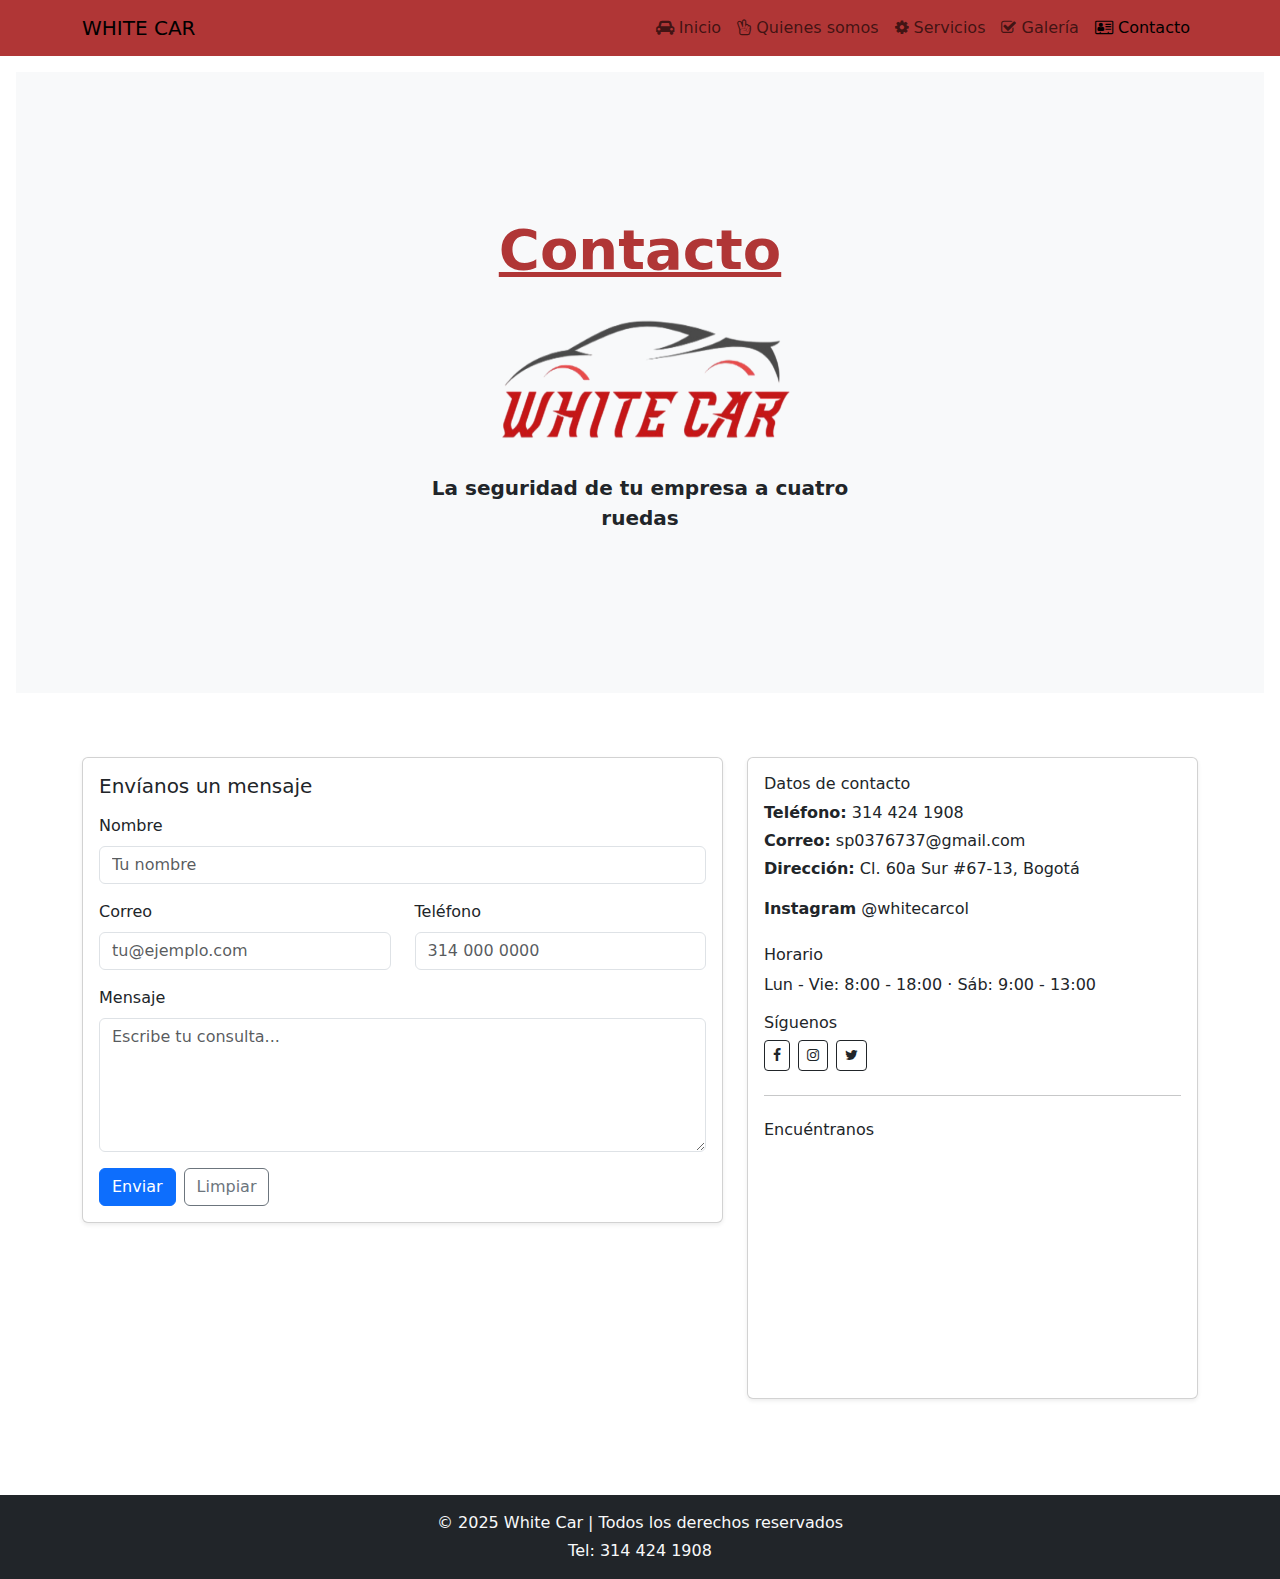
<file: contacto.html>
<!doctype html>
<html lang="es">
  <head>
    <meta charset="utf-8" />
    <meta name="viewport" content="width=device-width, initial-scale=1" />
    <title>Contacto — White Car</title>
    <link href="https://cdn.jsdelivr.net/npm/bootstrap@5.3.0/dist/css/bootstrap.min.css" rel="stylesheet" />
    <link rel="stylesheet" href="https://cdnjs.cloudflare.com/ajax/libs/font-awesome/4.7.0/css/font-awesome.min.css" />
    <link rel="stylesheet" href="css/estilos.css" />
  </head>
  <body>
    <!-- Navbar -->
    <nav class="navbar navbar-expand-lg navbar-white principal">
      <div class="container">
        <a class="navbar-brand" href="#">WHITE CAR</a>
        <button class="navbar-toggler" type="button" data-bs-toggle="collapse" data-bs-target="#navMenu">
          <span class="navbar-toggler-icon"></span>
        </button>
        <div class="collapse navbar-collapse" id="navMenu">
          <ul class="navbar-nav ms-auto">
            <li class="nav-item"><a class="nav-link" href="index.html"><i class="fa fa-car"></i> Inicio</a></li>
            <li class="nav-item"><a class="nav-link" href="quienes-somos.html"><i class="fa fa-hand-peace-o"></i> Quienes somos</a></li>
            <li class="nav-item"><a class="nav-link" href="servicios.html"><i class="fa fa-gear"></i> Servicios</a></li>
            <li class="nav-item"><a class="nav-link" href="galeria.html"><i class="fa fa-check-square-o"></i> Galería</a></li>
            <li class="nav-item"><a class="nav-link active" href="contacto.html"><i class="fa fa-address-card-o"></i> Contacto</a></li>
          </ul>
        </div>
      </div>
    </nav>

    <!-- Header -->
    <header class="position-relative overflow-hidden p-3 p-md-5 m-md-3 text-center bg-light">
      <div class="col-md-6 p-lg-5 mx-auto my-5">
        <h1 class="display-4 fw-bold textoPrincipal">Contacto</h1>
        <img src="Img/logo.png" alt="Logo" class="imagenPequena my-3" width="300" height="150" />
        <p class="lead fw-bold">La seguridad de tu empresa a cuatro ruedas</p>
      </div>
    </header>

    <!-- Contacto: formulario + datos -->
    <main class="container py-5">
      <div class="row g-4">
        <!-- Formulario -->
        <div class="col-lg-7">
          <div class="card shadow-sm">
            <div class="card-body">
              <h2 class="h5 mb-3">Envíanos un mensaje</h2>
              <form id="contactForm" action="#" method="post" novalidate>
                <div class="mb-3">
                  <label for="nombre" class="form-label">Nombre</label>
                  <input id="nombre" name="nombre" type="text" class="form-control" placeholder="Tu nombre" required>
                </div>

                <div class="row">
                  <div class="col-md-6 mb-3">
                    <label for="email" class="form-label">Correo</label>
                    <input id="email" name="email" type="email" class="form-control" placeholder="tu@ejemplo.com" required>
                  </div>
                  <div class="col-md-6 mb-3">
                    <label for="telefono" class="form-label">Teléfono</label>
                    <input id="telefono" name="telefono" type="tel" class="form-control" placeholder="314 000 0000">
                  </div>
                </div>

                <div class="mb-3">
                  <label for="mensaje" class="form-label">Mensaje</label>
                  <textarea id="mensaje" name="mensaje" rows="5" class="form-control" placeholder="Escribe tu consulta..." required></textarea>
                </div>

                <div class="d-flex gap-2">
                  <button type="submit" class="btn btn-primary">Enviar</button>
                  <button type="reset" class="btn btn-outline-secondary">Limpiar</button>
                </div>
              </form>
            </div>
          </div>
        </div>

        <!-- Información de contacto -->
        <aside class="col-lg-5">
          <div class="card shadow-sm h-100">
            <div class="card-body">
              <h3 class="h6">Datos de contacto</h3>
              <p class="mb-1"><strong>Teléfono:</strong> <a href="tel:+573144241908" class="text-decoration-none text-dark">314 424 1908</a></p>
              <p class="mb-1"><strong>Correo:</strong> <a href="sp0376737@gmail.com" class="text-decoration-none text-dark">sp0376737@gmail.com</a></p>
              <p class="mb-3"><strong>Dirección:</strong> Cl. 60a Sur #67-13, Bogotá</p>
              <p class="mb-"><strong>Instagram</strong> <a href="@whitecarcol" class="text-decoration-none text-dark">@whitecarcol</a></p>
           

              <h4 class="h6 mt-4">Horario</h4>
              <p class="mb-3">Lun - Vie: 8:00 - 18:00 · Sáb: 9:00 - 13:00</p>

              <h4 class="h6">Síguenos</h4>
              <div class="d-flex gap-2 mt-2">
                <a href="#" class="btn btn-outline-dark btn-sm"><i class="fa fa-facebook"></i></a>
                <a href="#" class="btn btn-outline-dark btn-sm"><i class="fa fa-instagram"></i></a>
                <a href="#" class="btn btn-outline-dark btn-sm"><i class="fa fa-twitter"></i></a>
              </div>

              <hr class="my-4">

              <h5 class="h6">Encuéntranos</h5>
              <div class="ratio ratio-16x9">
                <iframe src="https://www.google.com/maps?q=bogota&output=embed" style="border:0;" allowfullscreen="" loading="lazy"></iframe>
                <iframe src="https://www.google.com/maps?q=Madelena,+Ciudad+Bol%C3%ADvar,+Autopista+Sur,+Calle+68+Sur+%26+Carrera+70C,+Bogot%C3%A1&output=embed" style="border:0;" allowfullscreen="" loading="lazy"></iframe>
              </div>
            </div>
          </div>
        </aside>
      </div>
    </main>

    <!-- Footer -->
    <footer class="bg-dark text-light text-center py-3 mt-5">
      <div class="container">
        <p class="mb-1">&copy; 2025 White Car | Todos los derechos reservados</p>
        <p class="mb-0">Tel: <a href="tel:+573144241908" class="text-decoration-none text-light">314 424 1908</a></p>
      </div>
    </footer>

    <script src="https://cdn.jsdelivr.net/npm/bootstrap@5.3.0/dist/js/bootstrap.bundle.min.js"></script>
    <script>
      // Validación simple del formulario (opcional)
      document.getElementById('contactForm')?.addEventListener('submit', function (e) {
        e.preventDefault();
        // Aquí conecta con backend o muestra mensaje de éxito
        alert('Mensaje enviado (simulado).');
        this.reset();
      });
    </script>
  </body>
</html>
</file>
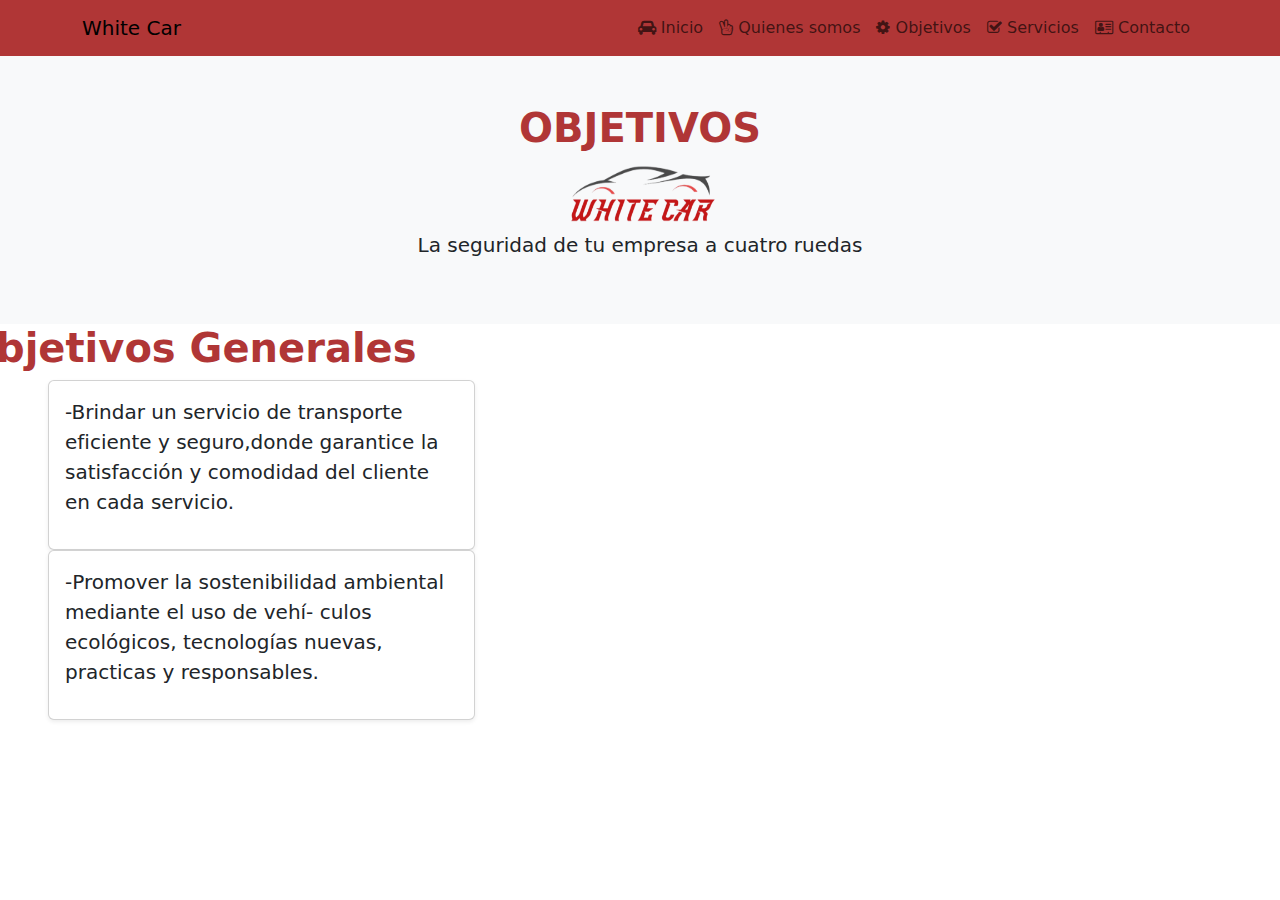
<file: objetivos.html>
<html lang="es">
  <head>
    <meta charset="UTF-8" />
    <meta name="viewport" content="width=device-width, initial-scale=1.0" />
    <title>Página de Inicio</title>
    <link
      href="https://cdn.jsdelivr.net/npm/bootstrap@5.3.0/dist/css/bootstrap.min.css"
      rel="stylesheet" />
    <link
      rel="stylesheet"
      href="https://cdnjs.cloudflare.com/ajax/libs/font-awesome/4.7.0/css/font-awesome.min.css" />
    <link rel="stylesheet" href="css/estilos.css" />
  </head>
  <body>
    <!-- Franja superior -->
    <nav class="navbar navbar-expand-lg navbar-white principal">
      <div class="container">
        <a class="navbar-brand" href="#">White Car</a>
        <div class="collapse navbar-collapse">
          <ul class="navbar-nav ms-auto">
            <li class="nav-item">
              <a class="nav-link" href="index.html"
                ><i class="fa fa-car"></i>

                Inicio</a
              >
            </li>
            <li class="nav-item">
              <a class="nav-link" href="index.html"
                ><i class="fa fa-hand-peace-o"></i> Quienes somos</a
              >
            </li>
            <li class="nav-item">
              <a class="nav-link" href="index.html"
                ><i class="fa fa-gear"></i> Objetivos</a
              >
            </li>
            <li class="nav-item">
              <a class="nav-link" href="#"
                ><i class="fa fa-check-square-o"></i> Servicios</a
              >
            </li>
            <li class="nav-item">
              <a class="nav-link" href="#"
                ><i class="fa fa-address-card-o"></i> Contacto</a
              >
            </li>
          </ul>
        </div>
      </div>
    </nav>
  </body>
</html>
<!-- Hero -->
<section class="bg-light text-center p-5">
  <h1 style="font-weight: bold; color: B03636">OBJETIVOS</h1>
  <img
    src="Img/logo.png"
    alt=""
    class="imagenPequena"
    width="150"
    height="70" />
  <p class="lead">La seguridad de tu empresa a cuatro ruedas</p>
</section>
<!-- Servicios -->
<section id="servicios" class="container">
  <h1 style="font-weight: bold; color: B03636; margin-left: -120px">
    Objetivos Generales
  </h1>
</section>
<div class="col-md-4 ms-5">
  <div class="card p-3 shadow-sm">
    <p style="font-size: 20px">
      -Brindar un servicio de transporte eficiente y seguro,donde garantice la
      satisfacción y comodidad del cliente en cada servicio.
    </p>
  </div>
</div>
<div class="col-md-4 ms-5">
  <div class="card p-3 shadow-sm">
    <p style="font-size: 20px">
      -Promover la sostenibilidad ambiental mediante el uso de vehí- culos
      ecológicos, tecnologías nuevas, practicas y responsables.
    </p>
  </div>
</div>
</file>
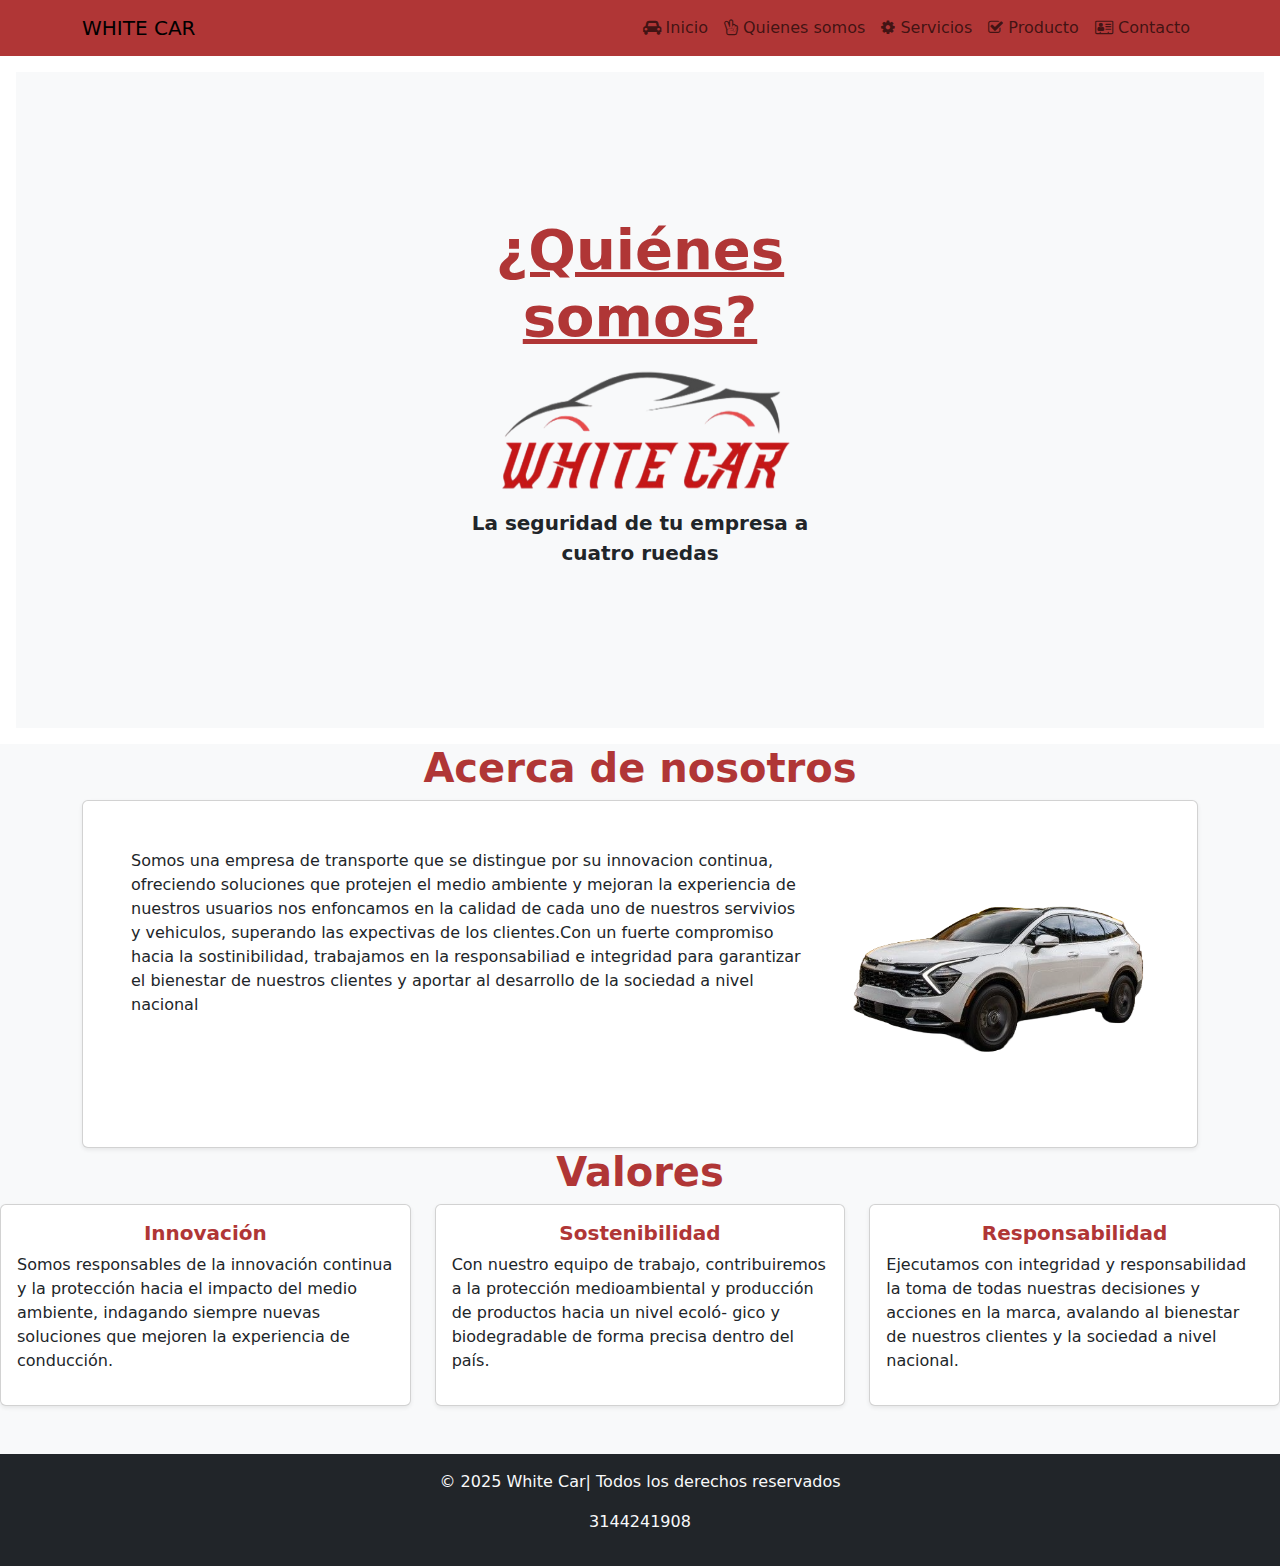
<file: quienes-somos.html>
<html lang="es">
<head>
  <meta charset="UTF-8">
  <meta name="viewport" content="width=device-width, initial-scale=1.0">
  <title>Página de Inicio</title>
  <link href="https://cdn.jsdelivr.net/npm/bootstrap@5.3.0/dist/css/bootstrap.min.css" rel="stylesheet">
  <link rel="stylesheet" href="https://cdnjs.cloudflare.com/ajax/libs/font-awesome/4.7.0/css/font-awesome.min.css">
<link rel="stylesheet" href="css/estilos.css">
  </head>
<body>

<!-- Franja superior -->
<nav class="navbar navbar-expand-lg navbar-white principal">
  <div class="container">
    <a class="navbar-brand" href="#">WHITE CAR</a>
    <div class="collapse navbar-collapse">
      <ul class="navbar-nav ms-auto">
        <li class="nav-item"><a class="nav-link" href="index.html"><i class="fa fa-car"></i>

        Inicio</a></li>
        <li class="nav-item"><a class="nav-link" href="quienes-somos.html"><i class="fa fa-hand-peace-o"></i>
          Quienes somos</a></li>
  <li class="nav-item"><a class="nav-link" href="servicios.html"><i class="fa fa-gear"></i>
  Servicios</a></li>
        <li class="nav-item"><a class="nav-link" href="#"><i class="fa fa-check-square-o"></i>
          Producto</a></li>
        <li class="nav-item"><a class="nav-link" href="#"><i class="fa fa-address-card-o"></i>
        Contacto</a></li>
      </ul>
    </div>
  </div>
</nav>

<div class="position-relative overflow-hidden p-3 p-md-5 m-md-3 text-center bg-light">
  <div class="col-md-5 p-lg-5 mx-auto my-5">
    <h1 class="display-4 fw-bold textoPrincipal" >¿Quiénes somos?</h1>
    <img src="Img/logo.png" alt="Logo" class="imagenPequena" width="300" height="150">
    <p class="lead fw-bold">La seguridad de tu empresa a cuatro ruedas</p>
  </div>
  <div class="product-device box-shadow d-none d-md-block"></div>
  <div class="product-device product-device-2 box-shadow d-none d-md-block"></div>
</div>

<!-- Hero -->
<section class="bg-light text-center p-">
    <h1 style="font-weight: bold;"></h1>
  <!-- Servicios -->
<section id="servicios" class="container ">
  <h1 style="font-weight: bold; color: B03636;">Acerca de nosotros</h1>

  <div class="row">
    <div class="col-md-20">
      <div class="card p-5 shadow-sm">
        <div class="row">
<div class="col-8">
       <p class="text-start">Somos una empresa de transporte que se distingue por su innovacion continua, 
          ofreciendo soluciones que protejen el medio ambiente y mejoran la experiencia de nuestros 
          usuarios nos enfoncamos en la calidad de cada uno de nuestros servivios y vehiculos, superando 
          las expectivas de los clientes.Con un fuerte compromiso hacia la sostinibilidad, trabajamos en la 
          responsabiliad e integridad  para garantizar el bienestar de nuestros clientes y aportar al desarrollo 
          de la sociedad a nivel nacional</p>
        </div>
        <!--imagen-->
  <div class="col-4">
          <img src="Img/Adobe Express - file.png" class="img-fluid" style="max-width: 1000px; height: 250px;">
        </div>
      </div>
      </section>
      

<!-- Servicios -->
    <h1 style="font-weight: bold; color: B03636;">Valores</h1>

    <div class="row">
    <div class="col-md-4">
      <div class="card p-3 shadow-sm">
       <h5 style="font-weight: bold; color: B03636">Innovación</h5>
        <p class="text-start">Somos responsables de la innovación continua y la protección
hacia el impacto del medio ambiente, indagando siempre nuevas
soluciones que mejoren la experiencia de conducción.</p>

</div>
    </div>
    <div class="col-md-4">
      <div class="card p-3 shadow-sm ">
        <h5 style="font-weight: bold; color: B03636">Sostenibilidad</h5>
        <p class="text-start">Con nuestro equipo de trabajo, contribuiremos a la protección
medioambiental y producción de productos hacia un nivel ecoló-
gico y biodegradable de forma precisa dentro del país.</p>
</div>
    </div>
    <div class="col-md-4">
      <div class="card p-3 shadow-sm">
       <h5 style="font-weight: bold; color: B03636">Responsabilidad</h5>
        <p class="text-start">Ejecutamos con integridad y responsabilidad la toma de todas
nuestras decisiones y acciones en la marca, avalando al bienestar
de nuestros clientes y la sociedad a nivel nacional.</p>
      </div>
    </div>
  </div>

<!-- Footer -->
<footer class="bg-dark  text-light text-center py-3 mt-5">
  <p>&copy; 2025 White Car| Todos los derechos reservados</p>
  <p1> 3144241908</p1>
<p2>
  <nav class="navbar">
</footer>
</file>
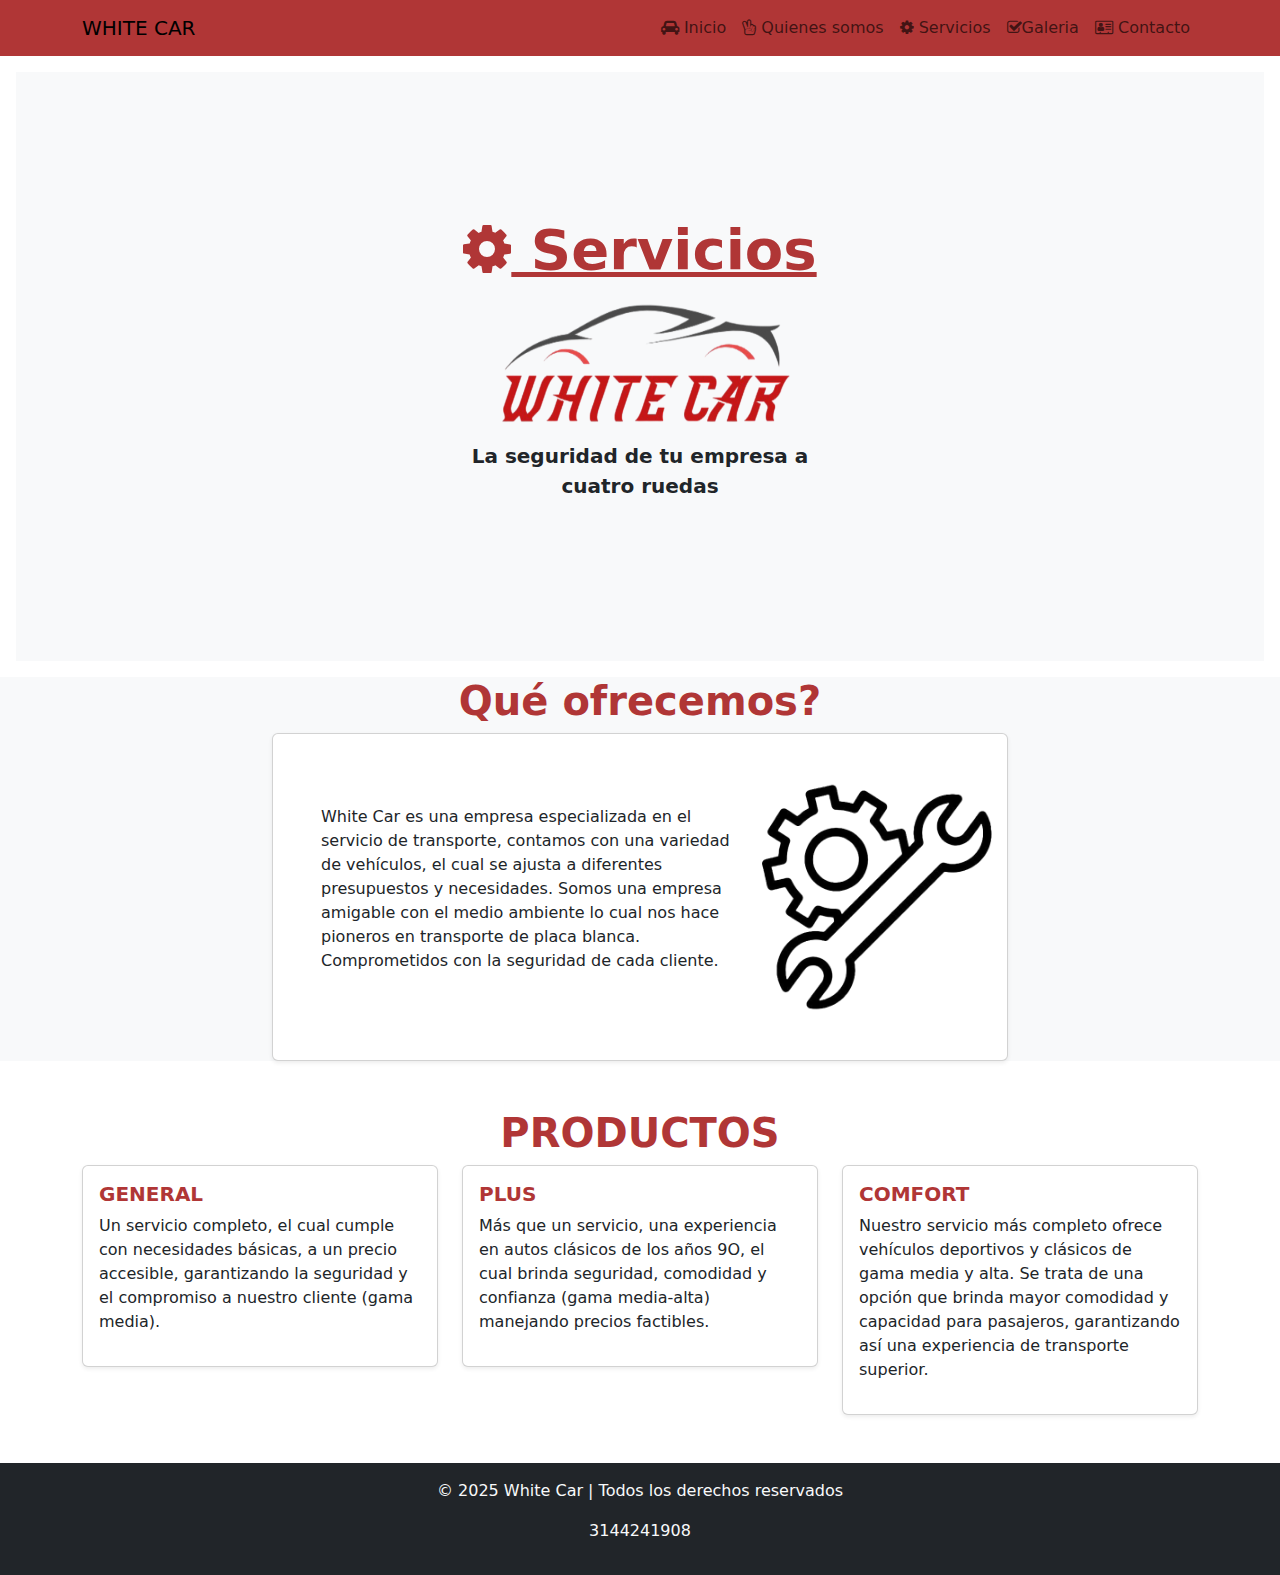
<file: servicios.html>
<html lang="es">
  <head>
    <meta charset="UTF-8" />
    <meta name="viewport" content="width=device-width, initial-scale=1.0" />
    <title>Página de Inicio</title>
    <link
      href="https://cdn.jsdelivr.net/npm/bootstrap@5.3.0/dist/css/bootstrap.min.css"
      rel="stylesheet" />
    <link
      rel="stylesheet"
      href="https://cdnjs.cloudflare.com/ajax/libs/font-awesome/4.7.0/css/font-awesome.min.css" />
    <link rel="stylesheet" href="css/estilos.css" />
  </head>
  <body>
    <!-- Franja superior -->
    <nav class="navbar navbar-expand-lg navbar-white principal">
      <div class="container">
        <a class="navbar-brand" href="#">WHITE CAR</a>
        <div class="collapse navbar-collapse">
          <ul class="navbar-nav ms-auto">
            <li class="nav-item">
              <a class="nav-link" href="index.html"
                ><i class="fa fa-car"></i> Inicio</a
              >
            </li>
            <li class="nav-item">
              <a class="nav-link" href="quienes-somos.html"
                ><i class="fa fa-hand-peace-o"></i> Quienes somos</a
              >
            </li>
            <li class="nav-item">
              <a class="nav-link" href="servicios.html"
                ><i class="fa fa-gear"></i> Servicios</a
              >
            </li>
            <li class="nav-item">
              <a class="nav-link" href="galeria.html"
                ><i class="fa fa-check-square-o"></i>Galeria</a>
              
            </li>
            <li class="nav-item">
              <a class="nav-link" href="#"
                ><i class="fa fa-address-card-o"></i> Contacto</a>
            </li>
          </ul>
        </div>
      </div>
    </nav>

    <div
      class="position-relative overflow-hidden p-3 p-md-5 m-md-3 text-center bg-light">
      <div class="col-md-5 p-lg-5 mx-auto my-5">
        <h1 class="display-4 fw-bold textoPrincipal">
          <i class="fa fa-gear"></i> Servicios
        </h1>
        <img
          src="Img/logo.png"
          alt="Logo"
          class="imagenPequena"
          width="300"
          height="150" />
        <p class="lead fw-bold">La seguridad de tu empresa a cuatro ruedas</p>
      </div>
      <div class="product-device box-shadow d-none d-md-block"></div>
      <div
        class="product-device product-device-2 box-shadow d-none d-md-block"></div>
    </div>

    <!-- Hero -->
    <section class="bg-light text-center">
      <!-- Servicios -->
      <div id="servicios" class="container">
        <h1 style="font-weight: bold; color: #b03636">Qué ofrecemos?</h1>
        <div class="row">
          <div class="col-md-8 mx-auto">
            <div class="card p-5 shadow-sm text-center">
              <div class="row align-items-center">
                <div class="col-8">
                  <p class="text-start">
                    White Car es una empresa especializada en el servicio de
                    transporte, contamos con una variedad de vehículos, el cual
                    se ajusta a diferentes presupuestos y necesidades. Somos una
                    empresa amigable con el medio ambiente lo cual nos hace
                    pioneros en transporte de placa blanca. Comprometidos con la
                    seguridad de cada cliente.
                  </p>
                </div>
                <!-- imagen -->
                <div class="col-4">
                  <img
                    src="Img/Adobe Express - file (1).png"
                    class="img-fluid"
                    style="max-width: 900px; height: 230px" />
                </div>
              </div>
            </div>
          </div>
        </div>
      </div>
    </section>
    <!-- Valores -->
    <section class="container mt-5">
      <h1 class="text-center" style="font-weight: bold; color: #b03636">
      PRODUCTOS
      </h1>
      <div class="row">
        <div class="col-md-4">
          <div class="card p-3 shadow-sm">
            <h5 style="font-weight: bold; color: #b03636">GENERAL</h5>
            <p class="text-start">
              Un servicio completo, el cual cumple con necesidades básicas, a un
              precio accesible, garantizando la seguridad y el compromiso a
              nuestro cliente (gama media).
            </p>
          </div>
        </div>
        <div class="col-md-4">
          <div class="card p-3 shadow-sm">
            <h5 style="font-weight: bold; color: #b03636">PLUS</h5>
            <p class="text-start">
       Más que un servicio, una experiencia en autos clásicos de los años 9O,
       el cual brinda  seguridad, comodidad y confianza (gama media-alta) manejando 
       precios factibles.
            </p>
          </div>
        </div>
        <div class="col-md-4">
          <div class="card p-3 shadow-sm">
            <h5 style="font-weight: bold; color: #b03636">COMFORT</h5>
            </H5>
            <p class="text-start">
             Nuestro servicio más completo ofrece vehículos deportivos 
             y clásicos de gama media y alta. Se trata de una opción que brinda mayor comodidad y 
             capacidad para pasajeros, garantizando así una experiencia de transporte superior.
            </p>
          </div>
        </div>
      </div>
    </section>

    <!-- Footer -->
    <footer class="bg-dark text-light text-center py-3 mt-5">
      <p>&copy; 2025 White Car | Todos los derechos reservados</p>
      <p>3144241908</p>
    </footer>
  </body>
</html>
</file>
<file: css/estilos.css>
#franjaroja {
  /*color de fondo*/
  background-color: rgb(175, 0, 0);
  /*alto*/
  height: 658px;
  /*ancho*/
  width: 30%;
  /*flota*/
  float: left;
}
.principal {
  background-color: #b03636; /* Rojo elegante */
}
.textoPrincipal {
  color: #b03636;
  text-decoration: underline;
}
</file>
